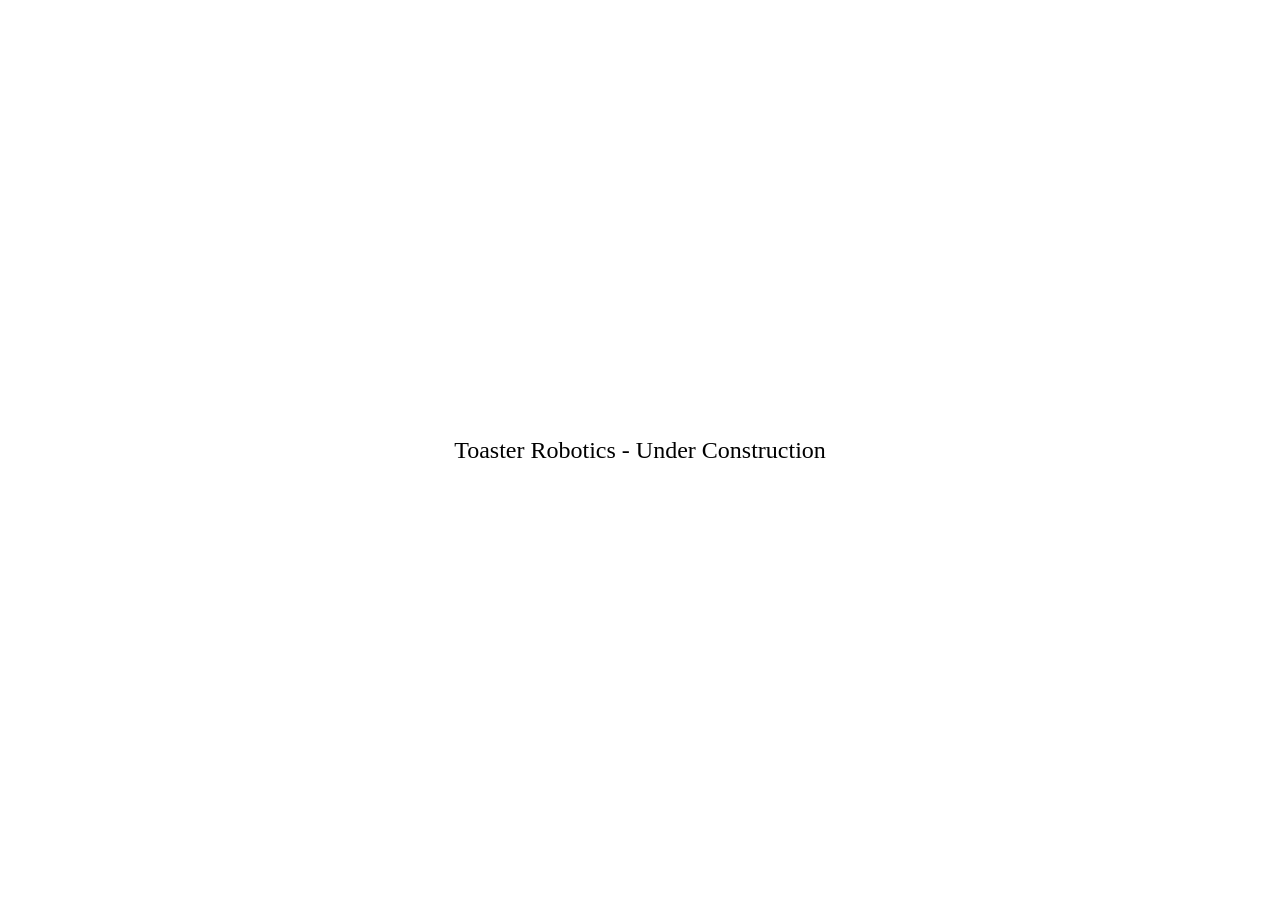
<file: index.html>
<!DOCTYPE html>
<html lang="en">
<head>
<meta charset="UTF-8">
<meta name="viewport" content="width=device-width, initial-scale=1.0">
<title>Under Construction</title>
<style>
    body, html {
        height: 100%;
        margin: 0;
        display: flex;
        justify-content: center;
        align-items: center;
    }
    .under-construction {
        text-align: center;
        font-size: 24px;
    }
</style>
</head>
<body>
    <div class="under-construction">
        <p>Toaster Robotics - Under Construction</p>
    </div>
</body>
</html>
</file>
